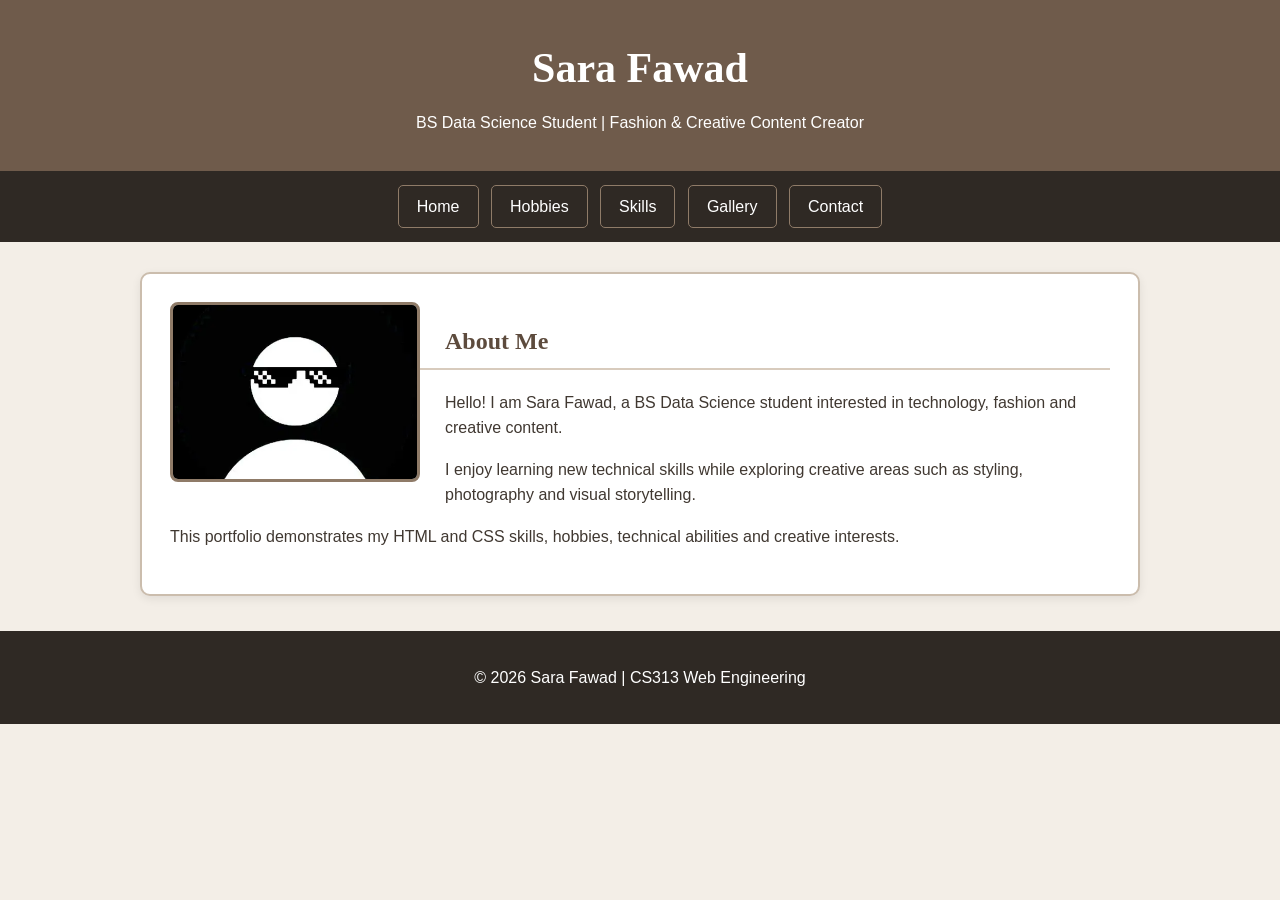
<file: index.html>
<!DOCTYPE html>
<html lang="en">
<head>
    <meta charset="UTF-8">
    <meta name="viewport" content="width=device-width, initial-scale=1.0">
    <title>Sara Fawad | Personal Portfolio</title>
    <link rel="stylesheet" href="css/style.css">
</head>
<body>
<header>
    <h1>Sara Fawad</h1>
    <p>BS Data Science Student | Fashion & Creative Content Creator</p>
</header>

<nav>
    <a href="index.html">Home</a>
    <a href="hobbies.html">Hobbies</a>
    <a href="skills.html">Skills</a>
    <a href="gallery.html">Gallery</a>
    <a href="contact.html">Contact</a>
</nav>

<main>
    <section class="card">
        <img src="images/profile picture.jpg" alt="Personal portfolio profile image" class="profile-img">
        <h2>About Me</h2>
        <p>Hello! I am Sara Fawad, a BS Data Science student interested in technology, fashion and creative content.</p>
        <p>I enjoy learning new technical skills while exploring creative areas such as styling, photography and visual storytelling.</p>
        <p class="clear">This portfolio demonstrates my HTML and CSS skills, hobbies, technical abilities and creative interests.</p>
    </section>
</main>

<footer>
    <p>&copy; 2026 Sara Fawad | CS313 Web Engineering</p>
</footer>
</body>
</html>
</file>
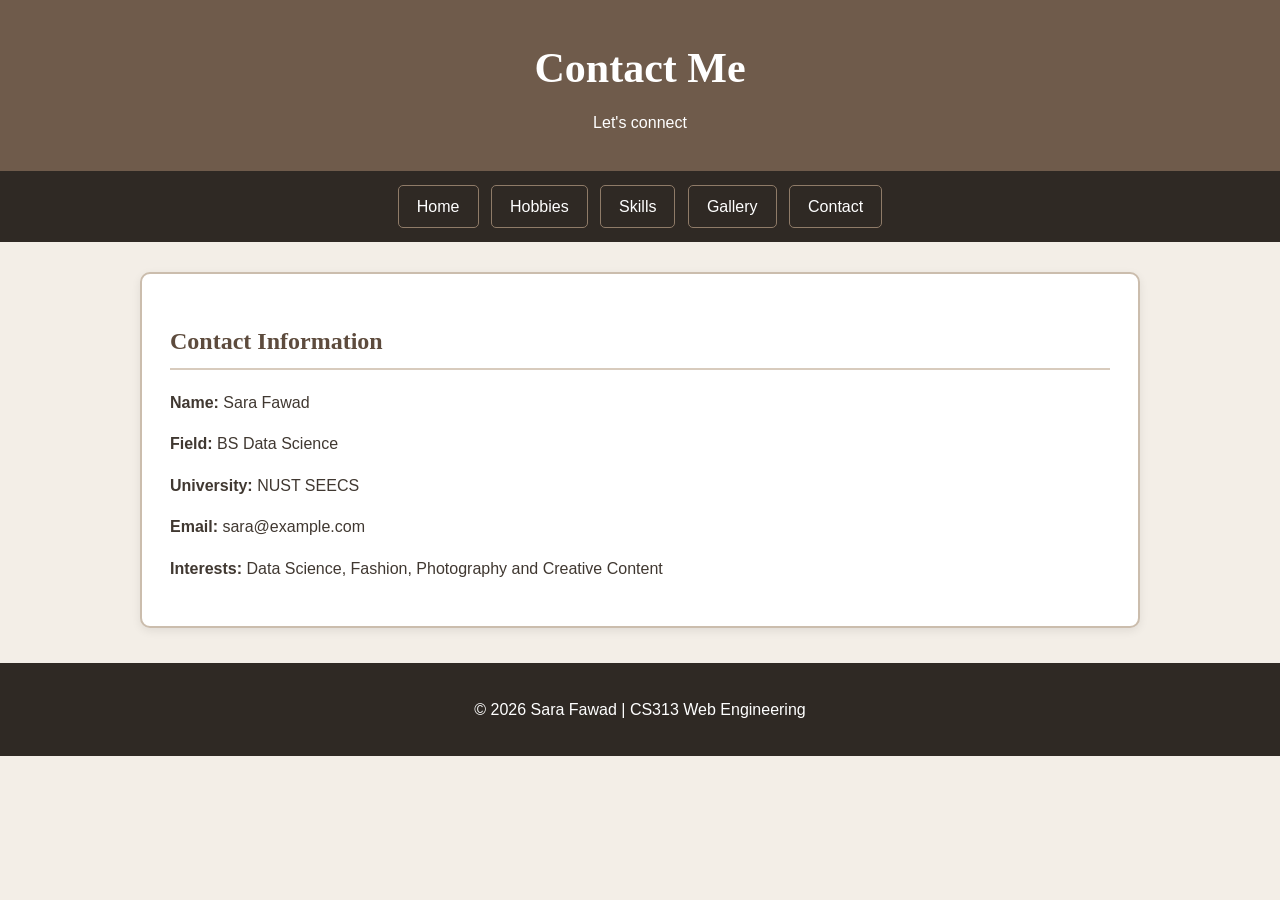
<file: contact.html>
<!DOCTYPE html>
<html lang="en">
<head>
    <meta charset="UTF-8">
    <meta name="viewport" content="width=device-width, initial-scale=1.0">
    <title>Contact | Sara Fawad</title>
    <link rel="stylesheet" href="css/style.css">
</head>
<body>
<header>
    <h1>Contact Me</h1>
    <p>Let's connect</p>
</header>

<nav>
    <a href="index.html">Home</a>
    <a href="hobbies.html">Hobbies</a>
    <a href="skills.html">Skills</a>
    <a href="gallery.html">Gallery</a>
    <a href="contact.html">Contact</a>
</nav>

<main>
    <section class="card">
        <h2>Contact Information</h2>
        <p><strong>Name:</strong> Sara Fawad</p>
        <p><strong>Field:</strong> BS Data Science</p>
        <p><strong>University:</strong> NUST SEECS</p>
        <p><strong>Email:</strong> sara@example.com</p>
        <p><strong>Interests:</strong> Data Science, Fashion, Photography and Creative Content</p>
    </section>
</main>

<footer>
    <p>&copy; 2026 Sara Fawad | CS313 Web Engineering</p>
</footer>
</body>
</html>
</file>
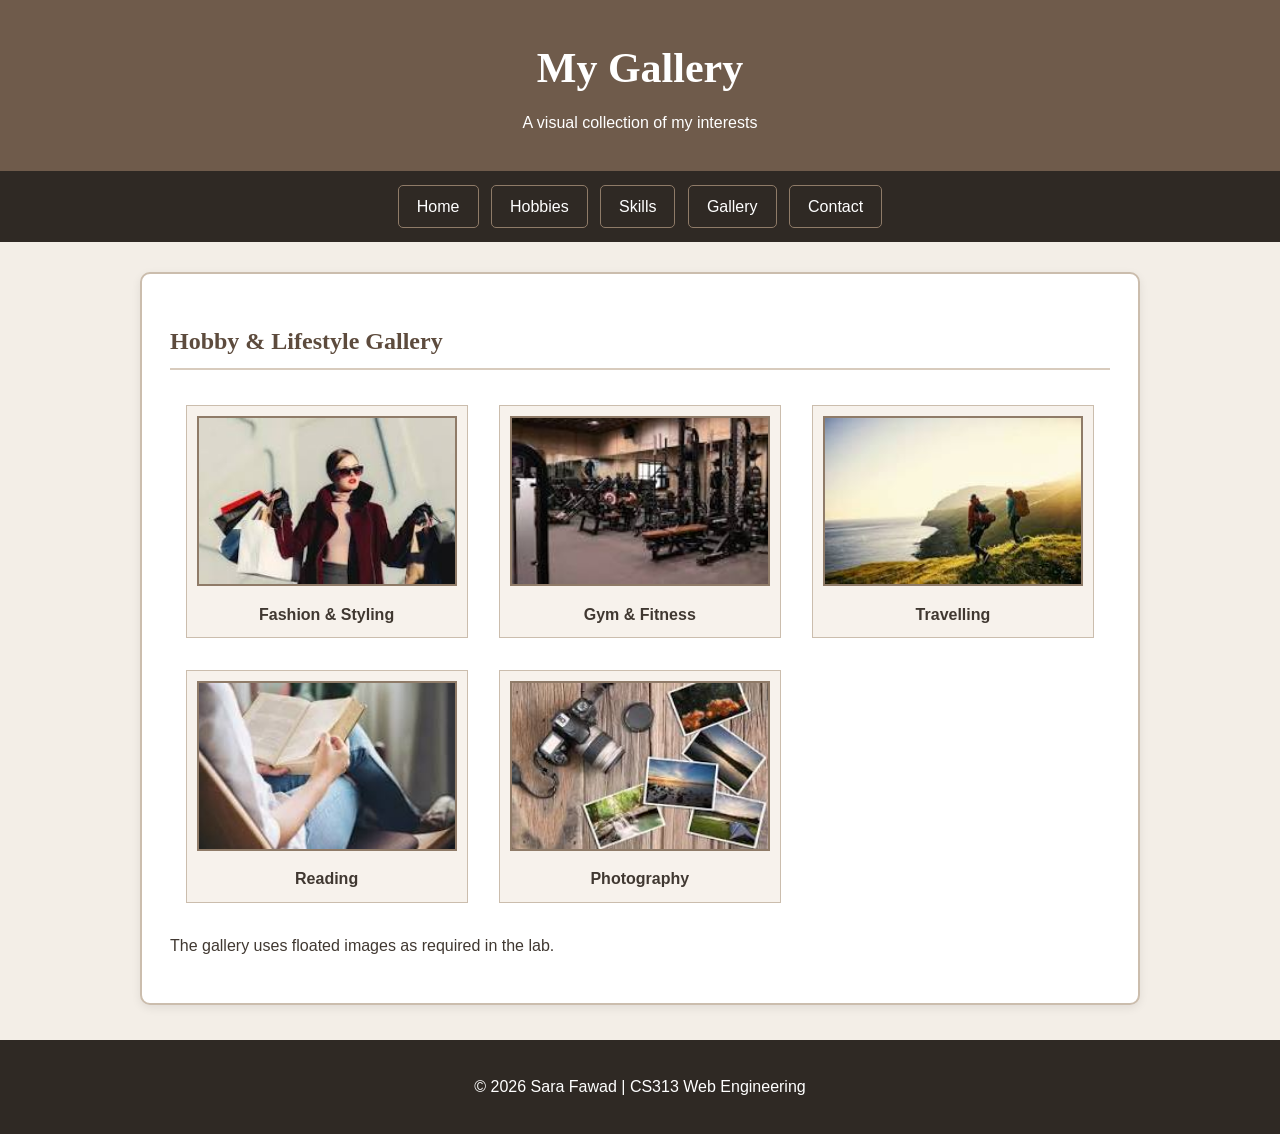
<file: gallery.html>
<!DOCTYPE html>
<html lang="en">
<head>
    <meta charset="UTF-8">
    <meta name="viewport" content="width=device-width, initial-scale=1.0">
    <title>Gallery | Sara Fawad</title>
    <link rel="stylesheet" href="css/style.css">
</head>
<body>
<header>
    <h1>My Gallery</h1>
    <p>A visual collection of my interests</p>
</header>

<nav>
    <a href="index.html">Home</a>
    <a href="hobbies.html">Hobbies</a>
    <a href="skills.html">Skills</a>
    <a href="gallery.html">Gallery</a>
    <a href="contact.html">Contact</a>
</nav>

<main>
    <section class="card gallery">
        <h2>Hobby & Lifestyle Gallery</h2>

        <figure>
            <img src="images/fashion.jpg" alt="Fashion and styling">
            <figcaption>Fashion & Styling</figcaption>
        </figure>

        <figure>
            <img src="images/GYM.jpg" alt="Gym and fitness">
            <figcaption>Gym & Fitness</figcaption>
        </figure>

        <figure>
            <img src="images/travel.jpg" alt="Travel and exploring">
            <figcaption>Travelling</figcaption>
        </figure>

        <figure>
            <img src="images/reading.jpg" alt="Reading books">
            <figcaption>Reading</figcaption>
        </figure>

        <figure>
            <img src="images/photography.jpg" alt="Photography">
            <figcaption>Photography</figcaption>
        </figure>

        <p class="clear gallery-note">The gallery uses floated images as required in the lab.</p>
    </section>
</main>

<footer>
    <p>&copy; 2026 Sara Fawad | CS313 Web Engineering</p>
</footer>
</body>
</html>
</file>
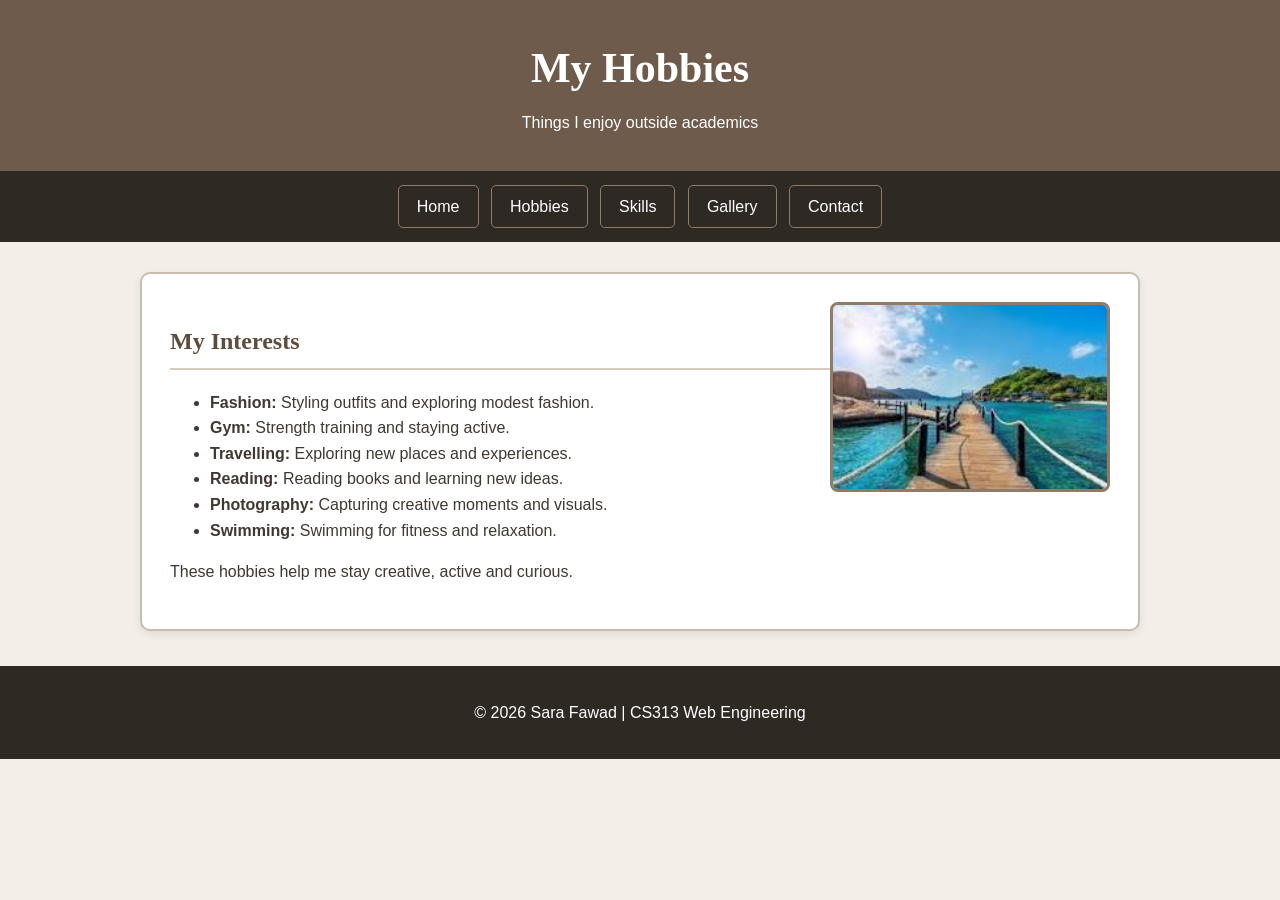
<file: hobbies.html>
<!DOCTYPE html>
<html lang="en">
<head>
    <meta charset="UTF-8">
    <meta name="viewport" content="width=device-width, initial-scale=1.0">
    <title>Hobbies | Sara Fawad</title>
    <link rel="stylesheet" href="css/style.css">
</head>
<body>
<header>
    <h1>My Hobbies</h1>
    <p>Things I enjoy outside academics</p>
</header>

<nav>
    <a href="index.html">Home</a>
    <a href="hobbies.html">Hobbies</a>
    <a href="skills.html">Skills</a>
    <a href="gallery.html">Gallery</a>
    <a href="contact.html">Contact</a>
</nav>

<main>
    <section class="card">
        <img src="images/lifestyle.jpg" alt="Creative lifestyle hobby image" class="hobby-img">
        <h2>My Interests</h2>
        <ul>
            <li><strong>Fashion:</strong> Styling outfits and exploring modest fashion.</li>
            <li><strong>Gym:</strong> Strength training and staying active.</li>
            <li><strong>Travelling:</strong> Exploring new places and experiences.</li>
            <li><strong>Reading:</strong> Reading books and learning new ideas.</li>
            <li><strong>Photography:</strong> Capturing creative moments and visuals.</li>
            <li><strong>Swimming:</strong> Swimming for fitness and relaxation.</li>
        </ul>
        <p class="clear">These hobbies help me stay creative, active and curious.</p>
    </section>
</main>

<footer>
    <p>&copy; 2026 Sara Fawad | CS313 Web Engineering</p>
</footer>
</body>
</html>
</file>
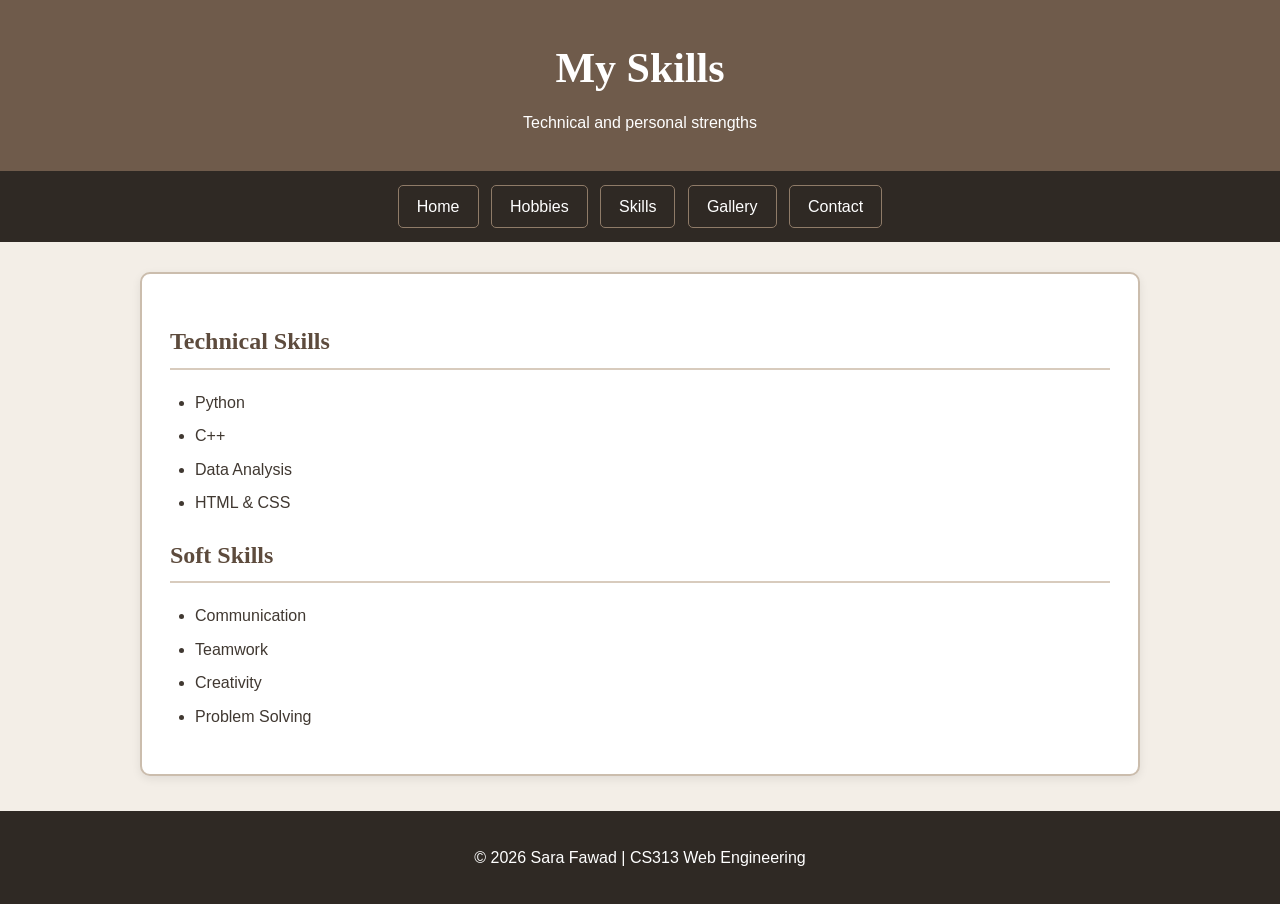
<file: skills.html>
<!DOCTYPE html>
<html lang="en">
<head>
    <meta charset="UTF-8">
    <meta name="viewport" content="width=device-width, initial-scale=1.0">
    <title>Skills | Sara Fawad</title>
    <link rel="stylesheet" href="css/style.css">
</head>
<body>
<header>
    <h1>My Skills</h1>
    <p>Technical and personal strengths</p>
</header>

<nav>
    <a href="index.html">Home</a>
    <a href="hobbies.html">Hobbies</a>
    <a href="skills.html">Skills</a>
    <a href="gallery.html">Gallery</a>
    <a href="contact.html">Contact</a>
</nav>

<main>
    <section class="card">
        <h2>Technical Skills</h2>
        <ul class="skills-list">
            <li>Python</li>
            <li>C++</li>
            <li>Data Analysis</li>
            <li>HTML & CSS</li>
        </ul>

        <h2>Soft Skills</h2>
        <ul class="skills-list">
            <li>Communication</li>
            <li>Teamwork</li>
            <li>Creativity</li>
            <li>Problem Solving</li>
        </ul>
    </section>
</main>

<footer>
    <p>&copy; 2026 Sara Fawad | CS313 Web Engineering</p>
</footer>
</body>
</html>
</file>
<file: css/style.css>
* {
    box-sizing: border-box;
}

body {
    margin: 0;
    background: #f3eee7;
    color: #403831;
    font-family: Arial, sans-serif;
    line-height: 1.6;
}

header {
    text-align: center;
    padding: 35px 20px;
    background: #6f5b4b;
    color: white;
}

header h1 {
    margin: 0;
    font-family: Georgia, serif;
    font-size: 42px;
}

header p {
    margin: 8px 0 0;
}

nav {
    text-align: center;
    background: #2f2924;
    padding: 14px;
}

nav a {
    display: inline-block;
    color: white;
    text-decoration: none;
    padding: 8px 18px;
    margin: 0 4px;
    border: 1px solid #8f7b68;
    border-radius: 5px;
}

nav a:hover {
    background: #8f7b68;
}

main {
    width: 90%;
    max-width: 1000px;
    margin: 30px auto;
}

.card {
    background: white;
    border: 2px solid #cbbdad;
    border-radius: 10px;
    padding: 28px;
    box-shadow: 0 3px 10px rgba(0,0,0,0.08);
    overflow: auto;
}

.card h2 {
    font-family: Georgia, serif;
    color: #5d4b3d;
    border-bottom: 2px solid #d8cbbd;
    padding-bottom: 7px;
}

.profile-img {
    float: left;
    width: 250px;
    height: 180px;
    object-fit: cover;
    margin: 0 25px 15px 0;
    border: 3px solid #8f7b68;
    border-radius: 8px;
}

.hobby-img {
    float: right;
    width: 280px;
    height: 190px;
    object-fit: cover;
    margin: 0 0 15px 25px;
    border: 3px solid #8f7b68;
    border-radius: 8px;
}

.clear {
    clear: both;
}

.skills-list {
    padding-left: 25px;
}

.skills-list li {
    margin: 8px 0;
}

.gallery figure {
    float: left;
    width: 30%;
    margin: 1.66%;
    padding: 10px;
    background: #f7f2ec;
    border: 1px solid #cbbdad;
    text-align: center;
}

.gallery img {
    width: 100%;
    height: 170px;
    object-fit: cover;
    border: 2px solid #8f7b68;
}

.gallery figcaption {
    font-weight: bold;
    padding-top: 8px;
}

.gallery-note {
    padding-top: 15px;
}

footer {
    text-align: center;
    background: #2f2924;
    color: white;
    padding: 18px;
    margin-top: 35px;
}
</file>
